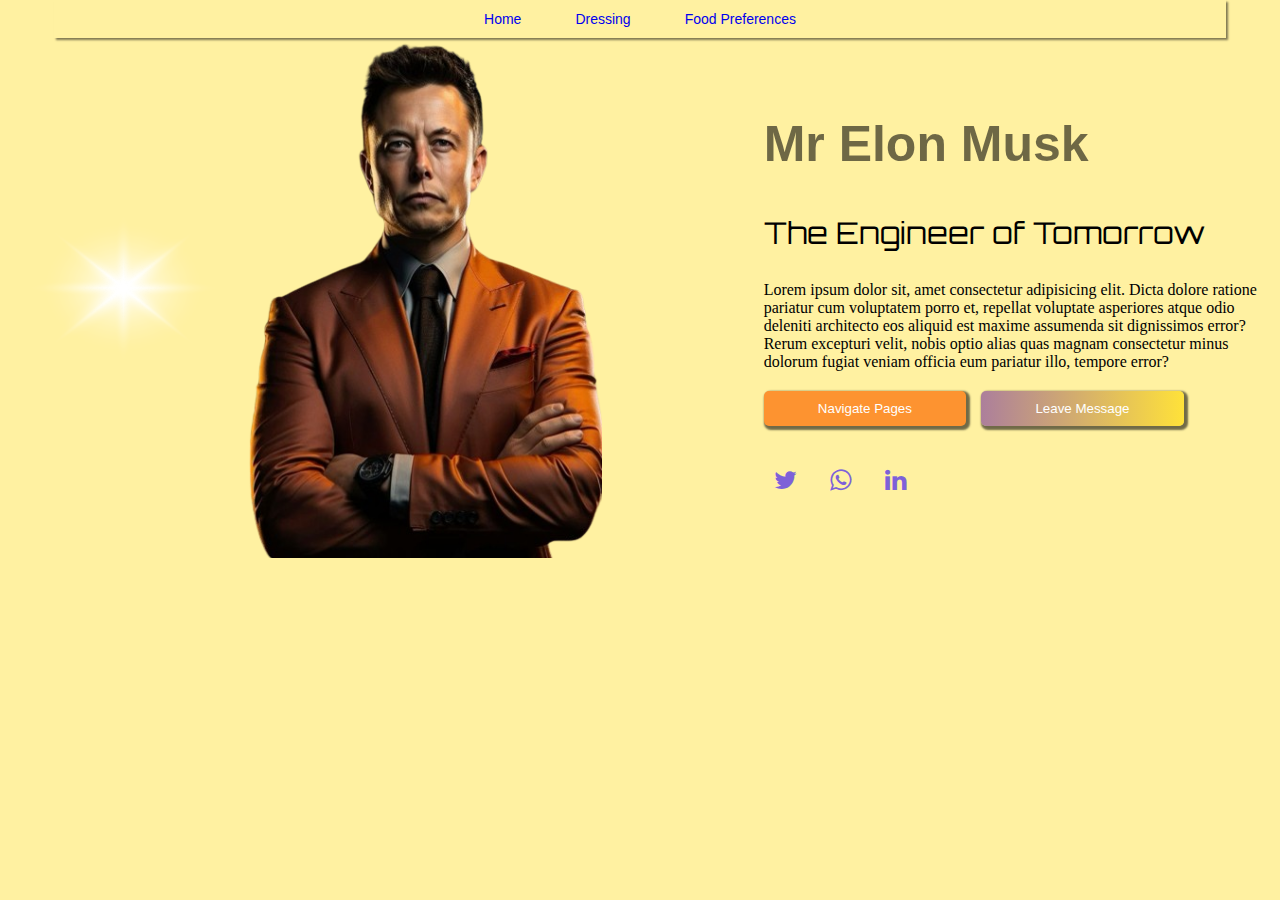
<file: index.html>
<!DOCTYPE html>
<html lang="en">
<head>
    <meta charset="UTF-8">
    <meta name="viewport" content="width=device-width, initial-scale=1.0">
    <link rel="stylesheet" href="style.css">
    <link rel="preconnect" href="https://fonts.googleapis.com">
<link rel="preconnect" href="https://fonts.gstatic.com" crossorigin>
<link href="https://fonts.googleapis.com/css2?family=Anton&family=Archivo+Black&family=Bebas+Neue&family=Exo+2:ital,wght@0,100..900;1,100..900&family=Orbitron:wght@400..900&family=Permanent+Marker&family=Poppins:ital,wght@0,100;0,200;0,300;0,400;0,500;0,600;0,700;0,800;0,900;1,100;1,200;1,300;1,400;1,500;1,600;1,700;1,800;1,900&family=Unbounded:wght@200..900&display=swap" rel="stylesheet">
<link rel="preconnect" href="https://fonts.googleapis.com">
<link rel="preconnect" href="https://fonts.gstatic.com" crossorigin>
<link rel="stylesheet" href="https://cdnjs.cloudflare.com/ajax/libs/font-awesome/4.7.0/css/font-awesome.min.css">
<link href="https://fonts.googleapis.com/css2?family=Anton&family=Archivo+Black&family=Bebas+Neue&family=Exo+2:ital,wght@0,100..900;1,100..900&family=Monoton&family=Orbitron:wght@400..900&family=Permanent+Marker&family=Poppins:ital,wght@0,100;0,200;0,300;0,400;0,500;0,600;0,700;0,800;0,900;1,100;1,200;1,300;1,400;1,500;1,600;1,700;1,800;1,900&family=Unbounded:wght@200..900&display=swap" rel="stylesheet">
    <title>Elon Musk</title>
</head>
<body>
   
    <div class="body">
        <div class="head">
            <a href="index.html">Home</a>
            <a href="dressing.html">Dressing</a>
            <a href="foodPreference.html">Food Preferences</a>
        </div>
        <div class="down">
     <img class="img1" src="Untitled design1.png" alt="">
    <div class="personImage">
        <img src="Elon_Musk-removebg-preview.png" alt="failed">
    </div>
    <div class="Texts">
        <h2>Mr Elon Musk</h2>
        <h3 class="title">The Engineer of Tomorrow</h3>
        <p class="description-text">Lorem ipsum dolor sit, amet consectetur adipisicing elit. 
            Dicta dolore ratione pariatur cum voluptatem porro et, 
            repellat voluptate asperiores atque odio deleniti architecto eos 
            aliquid est maxime assumenda sit dignissimos error? Rerum excepturi velit,
             nobis optio alias quas magnam consectetur minus dolorum fugiat veniam 
             officia eum pariatur illo, tempore error?
        </p>
        <div class="buttons">
            <button>Navigate Pages</button>
            <button  class="first">Leave Message</button>
        </div>
        <div class="icons">
            <a class="fa fa-twitter" href="https://twitter.com/elonmusk"></a>
            <a class="fa fa-whatsapp" href="/"></a>
            <a class="fa fa-linkedin" href="https://www.linkedin.com/in/elon-musk-a244ab301/"></a>
        </div>
    </div>
</div>
</div>
   
</body>
</html>
</file>
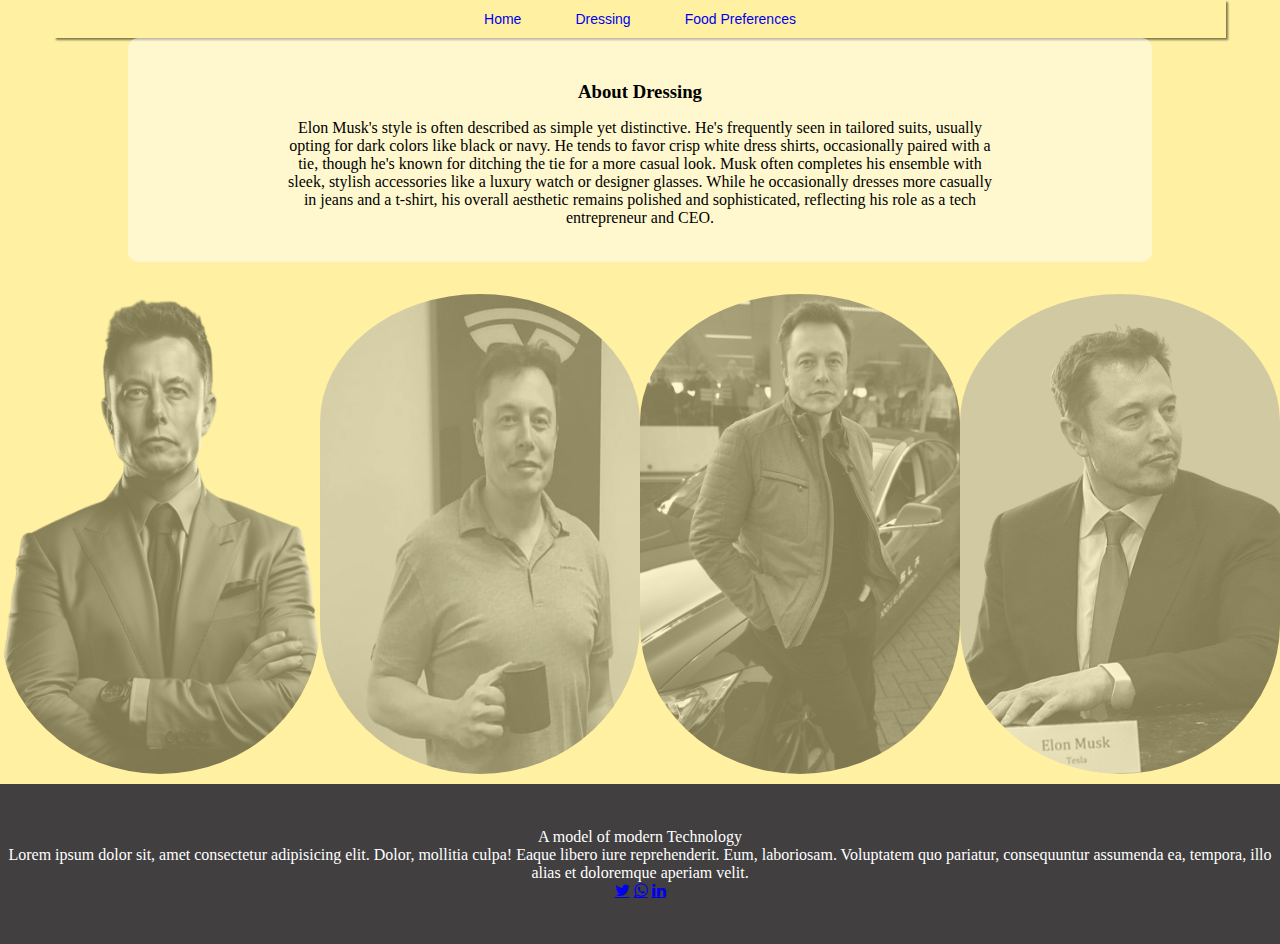
<file: dressing.html>
<!DOCTYPE html>
<html lang="en">
<head>
    <meta charset="UTF-8">
    <meta name="viewport" content="width=device-width, initial-scale=1.0">
    <title>Dressing</title>
    <link rel="stylesheet" href="https://cdnjs.cloudflare.com/ajax/libs/font-awesome/4.7.0/css/font-awesome.min.css">

    <link rel="stylesheet" href="dressing.css">
</head>
<body>
    <div class="mainDressing">
        <div class="head">
            <a href="index.html">Home</a>
            <a href="dressing.html">Dressing</a>
            <a href="foodPreference.html">Food Preferences</a>
        </div>
        <div class="topElt">
            <h3>About Dressing</h3>
            <p>Elon Musk's style is often described as simple yet distinctive.
                 He's frequently seen in tailored suits, usually opting for
                  dark colors like black or navy. He tends to favor crisp white
                   dress shirts, occasionally paired with a tie, though he's known for 
                   ditching the tie for a more casual look. Musk often completes his ensemble
                    with sleek, stylish accessories like a luxury watch or designer 
                    glasses. While he occasionally dresses more casually in jeans
                     and a t-shirt, his overall aesthetic remains polished and 
                     sophisticated, reflecting his role as a tech entrepreneur and CEO.
                </p>
        </div>
        <div class="images">
            <img src="Elon_Musk-removebg-preview.png" alt="">
            <img src="1.jpeg" alt="">
            <img src="2.jpeg" alt="">
            <img src="3.jpeg" alt="">

        </div>
    </div>
    <footer>
        <p>A model of modern Technology</p>
        <p>Lorem ipsum dolor sit, amet consectetur adipisicing elit. Dolor,
             mollitia culpa! Eaque libero iure reprehenderit. Eum, laboriosam.
              Voluptatem quo pariatur, consequuntur assumenda ea, tempora, 
              illo alias et doloremque aperiam velit.</p>
              <div class="icons">
                <a class="fa fa-twitter" href="https://twitter.com/elonmusk"></a>
                <a class="fa fa-whatsapp" href="/"></a>
                <a class="fa fa-linkedin" href="https://www.linkedin.com/in/elon-musk-a244ab301/"></a>
            </div>
    </footer>
</body>
</html>
</file>
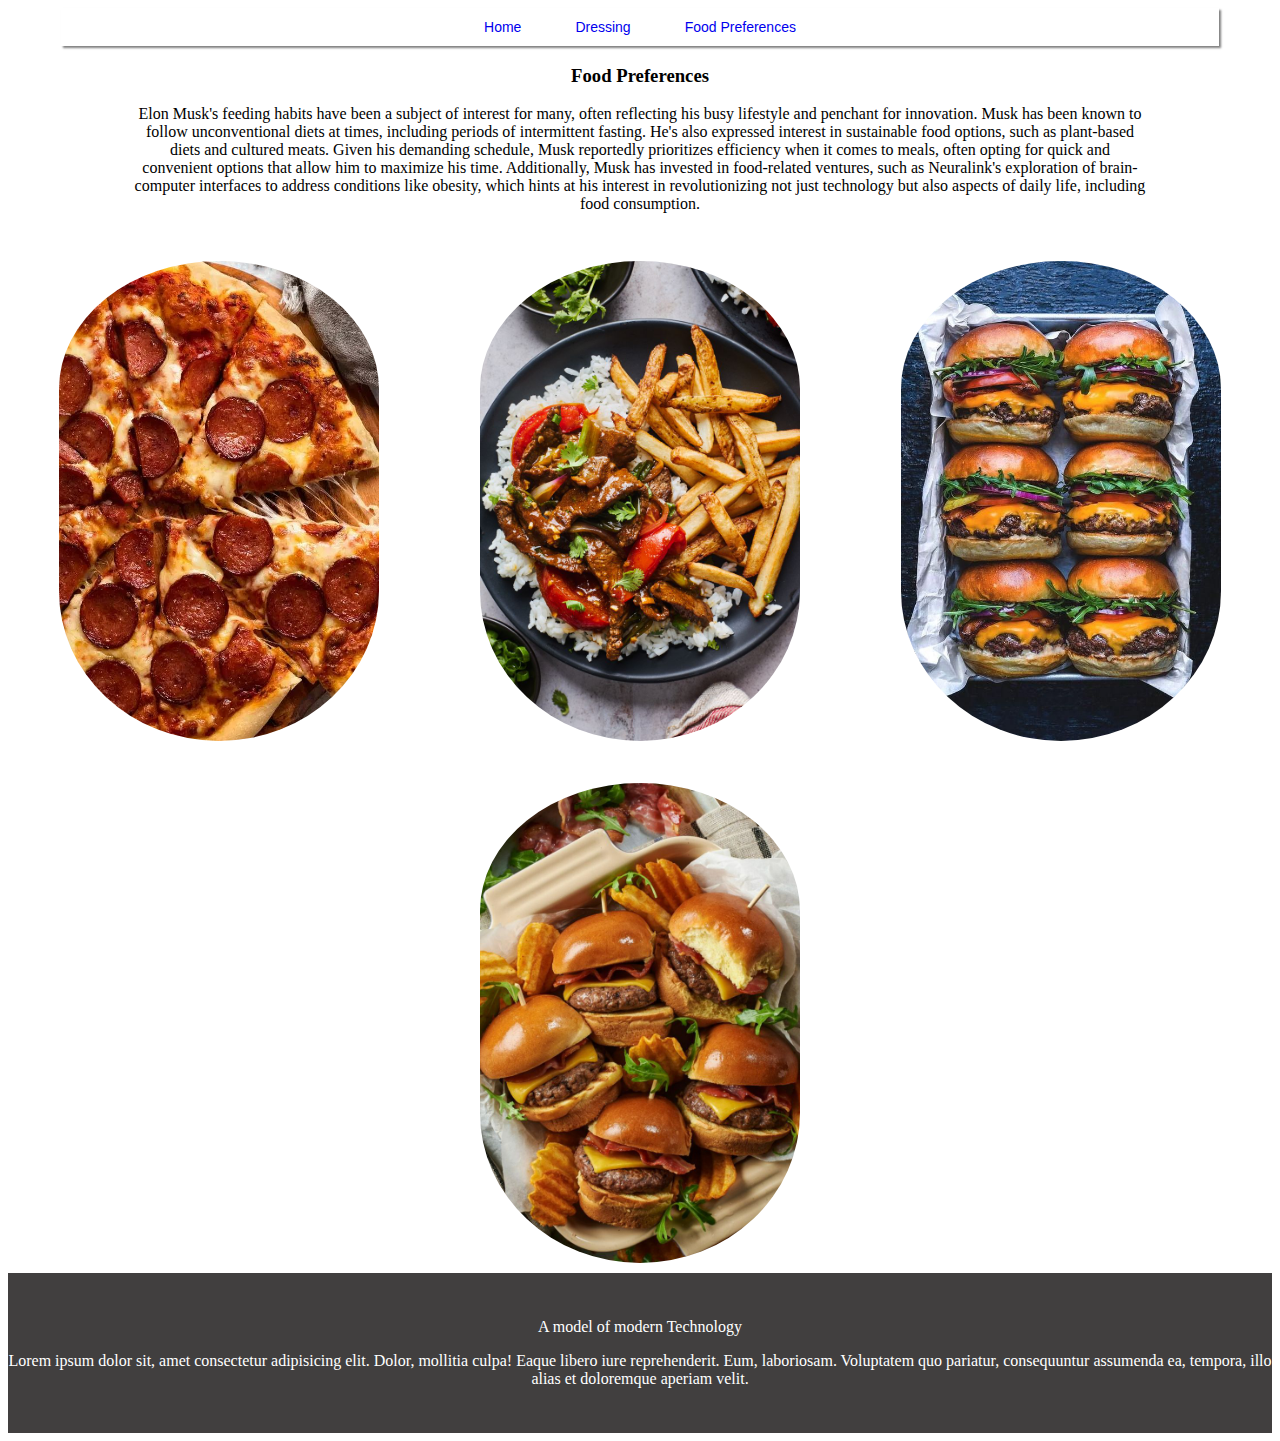
<file: foodPreference.html>
<!DOCTYPE html>
<html lang="en">
<head>
    <meta charset="UTF-8">
    <meta name="viewport" content="width=device-width, initial-scale=1.0">
    <title>Food</title>
    <link rel="stylesheet" href="food.css">
</head>
<body>
    <div class="mainFood">
        <div class="Head">
            <a href="index.html">Home</a>
            <a href="dressing.html">Dressing</a>
            <a href="foodPreference.html">Food Preferences</a>
        </div>
        <div class="buttom">
            <h3>Food Preferences</h3>
            <p>Elon Musk's feeding habits have been a subject of interest for many, 
                often reflecting his busy lifestyle and penchant for innovation. Musk 
                has been known to follow unconventional diets at times, including 
                periods of intermittent fasting. He's also expressed interest in sustainable
                 food options, such as plant-based diets and cultured meats. Given his
                  demanding schedule, Musk reportedly prioritizes efficiency when it 
                  comes to meals, often opting for quick and convenient options 
                  that allow him to maximize his time. Additionally, Musk has invested in 
                  food-related ventures, such as Neuralink's exploration of brain-computer 
                  interfaces to address conditions like obesity, which hints at his interest 
                  in revolutionizing not just technology but also aspects of daily life, 
                  including food consumption.</p>
        </div>
         <div class="images">
            <img src="food1.jpeg" alt="">
            <img src="food2.jpeg" alt="">
            <img src="food3.jpeg" alt="">
            <img src="food4.jpeg" alt="">

        </div>
        <div class="foodImages"></div>
        <footer>
            <p>A model of modern Technology</p>
            <p>Lorem ipsum dolor sit, amet consectetur adipisicing elit. Dolor,
                 mollitia culpa! Eaque libero iure reprehenderit. Eum, laboriosam.
                  Voluptatem quo pariatur, consequuntur assumenda ea, tempora, 
                  illo alias et doloremque aperiam velit.</p>
                  <div class="icons">
                    <a class="fa fa-twitter" href="https://twitter.com/elonmusk"></a>
                    <a class="fa fa-whatsapp" href="/"></a>
                    <a class="fa fa-linkedin" href="https://www.linkedin.com/in/elon-musk-a244ab301/"></a>
                </div>
        </footer>
    </div>
</body>
</html>
</file>
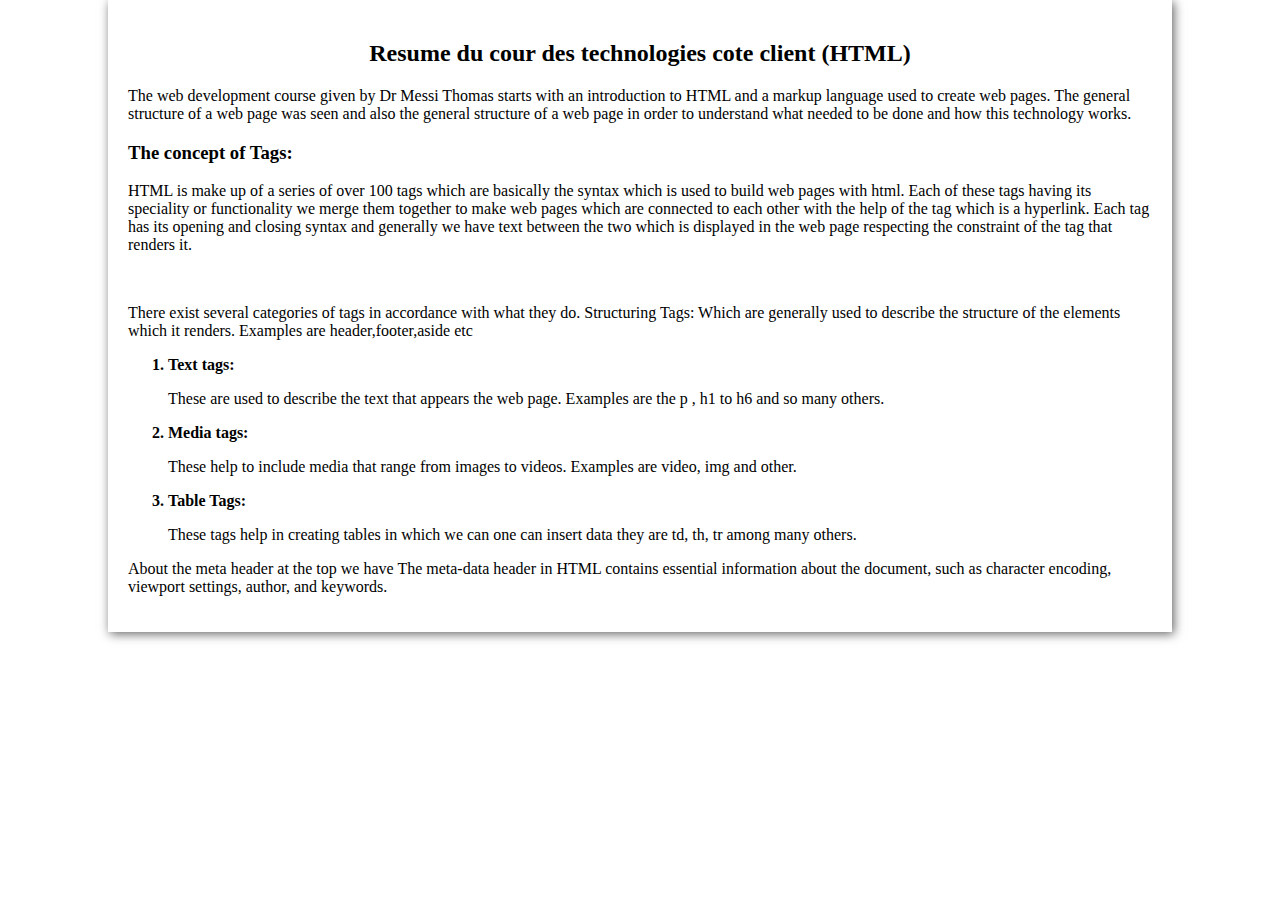
<file: Resume.html>
<!DOCTYPE html>
<html lang="en">
<head>
    <meta charset="UTF-8">
    <meta name="viewport" content="width=device-width, initial-scale=1.0">
    <link rel="stylesheet" href="resume.css">
    <title>Resume Du Cour</title>
</head>
<body style="width: 80%;" st >
    <h2 style="text-align: center;">Resume du cour des technologies cote client (HTML)</h2>
    <p>The web development course given by Dr Messi Thomas starts with an introduction to HTML and a
        markup language used to create web pages. The general structure of a web page was seen and also
        the general structure of a web page in order to understand what needed to be done and how this
        technology works.
    </p>
    <h3>The concept of Tags:</h3>
    <p>HTML is make up of a series of over 100 tags which are basically the syntax which is used
        to build web pages with html. Each of these tags having its speciality or functionality we merge
        them together to make web pages which are connected to each other with the help of the <a> tag
        which is a hyperlink. Each tag has its opening and closing syntax and generally we have text
        between the two which is displayed in the web page respecting the constraint of the tag that renders
        it.
    </p>
    <br>
    <p>There exist several categories of tags in accordance with what they do.
        Structuring Tags: Which are generally used to describe the structure of the elements which it
        renders. Examples are header,footer,aside etc
    </p>
    <ol>
        <li>Text tags: </li>
            <p>These are used to describe the text that appears the web page. Examples are the p , h1 to
                h6 and so many others.</p>
       
        <li>Media tags:</li>
            <p>These help to include media that range from images to videos. Examples are video,
                img and other.
            </p>
        
        <li>Table Tags:</li>
            <p>
                These tags help in creating tables in which we can one can insert data they are td, th, tr
among many others.
            </p>
        
        
    </ol>
    <p>About the meta header at the top we have The meta-data header in HTML contains essential
        information about the document, such as character encoding, viewport settings, author, and
        keywords.
    </p>

</body>
</html>
</file>
<file: style.css>
body
{
    padding: 0;
    margin: 0;
    background-position: center;
    background-size: cover;
    background-repeat: no-repeat;
    display: flex;
    color: black;
    transition: 300ms;
    background-color: #ffd9005e;
}
.down
{
    display: flex;
}
.down .star
{
    height: 40px;
    width: 40px;
    background: linear-gradient(to right, #7c3c98, #ffd90000);
    margin: auto;
    animation: rotate 10s linear infinite;
}

.Texts h2
{
    color: rgba(0, 0, 0, 0.568);
    font-family: "Permanent Marker", sans-serif;
    font-weight: 600;
    font-size: 50px;
    font-style: normal;
}
.down .star2
{
    height: 40px;
    width: 40px;
    border-radius: 20px;
    background: linear-gradient(to right, #d6751a, #ffd90000);
    margin: auto;
    animation: rotate 10s linear infinite;
}
.body .head 
{
    margin: auto;
    padding: 10px;
    text-align: center;
    text-decoration: none;
    align-items: center;
    align-content: center;
    width: 90%;
    box-shadow: 2px 2px 2px rgba(0, 0, 0, 0.5);

}
.down .img1{
    width: 250px;
    height: 280px;
    margin: auto;
    animation: rotate 13s linear infinite;
}
.body .head a
{
    font-size: 14px;
    height: 10px;
    padding: 25px;
    text-decoration: none;
    font-family: sans-serif;
}
.body .head a:hover
{
    color: white;
}

.personImage
{
    width: 40%;
    margin: auto;
    height: 500px;
    border-radius: 50px;
}
.personImage img
{
    height: 520px;
    width: 70%;
    margin: auto;
    animation: animateImage 2s linear;
}
.Texts
{
    width: 40%;
    margin: auto;
    height: 100%;
    padding: 10px;
}
.Texts p
{
   margin: auto;
}
.body .buttons 
{
    padding-top: 20px;
    display: flex;
    transition: 300ms;
}
.body .buttons button
{
    padding: 10px;
    border-radius: 5px;
    padding-left: 10px;
    border: none;
    outline: none;
    background-color: rgb(253, 147, 48);
    width: 40%;
    box-shadow: 2px 2px 2px 2px rgba(0, 0, 0, 0.562);
    color: white;
    transition: 300ms;
}
.body .buttons .first
{
    margin-left: 15px;
    background: linear-gradient(to right, #7c3c98a1, #ffd900a4);
}
.body .buttons .first:hover{
    background: linear-gradient(to right, #7c3c98, #ffd900);
    transition: 300ms;

}
.Texts .title
{
    font-size: 30px;
    font-family: "Orbitron", sans-serif;
    font-optical-sizing: auto;
    font-weight: 400;
    font-style: normal;
}

@keyframes rotate
{
    from{
        transform: rotate(0deg);
    }
    to{
        transform: rotate(360deg);
    }
}
@keyframes animateImage{
    from{
        filter: grayscale(1);
        opacity: 0;
    }
    to{
        filter: none;
        opacity: 1;
    }
}
.icons
{
    display: flex;
    justify-content: space-between;
    width: 30%;
    align-items: center;
    margin-top: 2rem;

}
.icons a
{
    font-size: 25px;
    padding: 10px;
    color: rgba(38, 0, 255, 0.596);
    text-decoration: none;
    transition: 300ms;
}
.icons a:hover
{
    color: blue;
    transform: scale(1.05);
}
</file>
<file: dressing.css>
*{
    padding: 0;
    margin: 0;
}
.mainDressing
{
    
    background-color: #ffd9005e;
}
.mainDressing .head
{
    margin: auto;
    padding: 10px;
    text-align: center;
    text-decoration: none;
    align-items: center;
    align-content: center;
    width: 90%;
    box-shadow: 2px 2px 2px rgba(0, 0, 0, 0.5);
}
.mainDressing .head a
{
    font-size: 14px;
    height: 10px;
    padding: 25px;
    text-decoration: none;
    font-family: sans-serif;
}
.mainDressing .topElt
{
    width: 80%;
    height: 14rem;
    justify-content: center;
    align-content: center;
    background-color: rgba(255, 255, 255, 0.493);
    margin: auto;
    text-align: center;
    border-radius: 10px;
}
.mainDressing .topElt p{
    margin: auto;
    margin-top: 1rem;
    align-items: center;
    width: 70%;
}
.mainDressing .topElt h3{
    padding-top: .5rem;
}
.mainDressing .images
{
    width: 100%;
    display: flex;
    flex-wrap: wrap;
    margin: auto;
    animation: pass 1s linear;
}
.mainDressing .images img
{
    width: 20rem;
    padding-top: 2rem;
    height: 30rem;  
    margin: auto;
    border-radius: 10rem;
    overflow: hidden;
    opacity: .5;
    filter: grayscale(1.5);
    border-bottom: 10px solid transparent;
}
.mainDressing .images img:hover{
    transition: 700ms linear;
    overflow: hidden;
    opacity: 1;
    border-bottom: 10px solid rgba(70, 69, 69, 0.685);
    filter: none;
    transform: scale(1.04);
}

@keyframes pass
{
    from
    {
        opacity: 0;
    }
    to{
        opacity: 1;
    }
}
footer
{
    height: 10rem;
    background-color: rgb(65, 63, 63);
    color: white;
    text-align: center;
    align-content: center;
}
</file>
<file: food.css>
.mainFood .Head
{
    margin: auto;
    padding: 10px;
    text-align: center;
    text-decoration: none;
    align-items: center;
    align-content: center;
    width: 90%;
    box-shadow: 2px 2px 2px #00000080;

}
.mainFood .Head a{
    font-size: 14px;
    height: 10px;
    padding: 25px;
    text-decoration: none;
    font-family: sans-serif;
}
.mainFood .images
{
    width: 100%;
    display: flex;
    flex-wrap: wrap;
    margin: auto;
    animation: pass 1s linear;
}
footer
{
    height: 10rem;
    background-color: rgb(65, 63, 63);
    color: white;
    text-align: center;
    align-content: center;
}
.mainFood .images img
{
    width: 20rem;
    padding-top: 2rem;
    height: 30rem;  
    margin: auto;
    border-radius: 10rem;
    overflow: hidden;   
    border-bottom: 10px solid transparent;
    animation: animateFood 1s linear;
}
.mainFood .buttom{
    width: 80%;
    text-align: center;
    margin: auto;
}
@keyframes animateFood
{
    from{
        opacity: 0;
    }
    to{
        opacity: 1;
    }
}
</file>
<file: resume.css>
body{
    margin: auto;
    box-shadow: 2px 2px 10px rgba(0, 0, 0, 0.616);
    padding: 20px;
}
body li{
    font-weight: bold;
}
</file>
